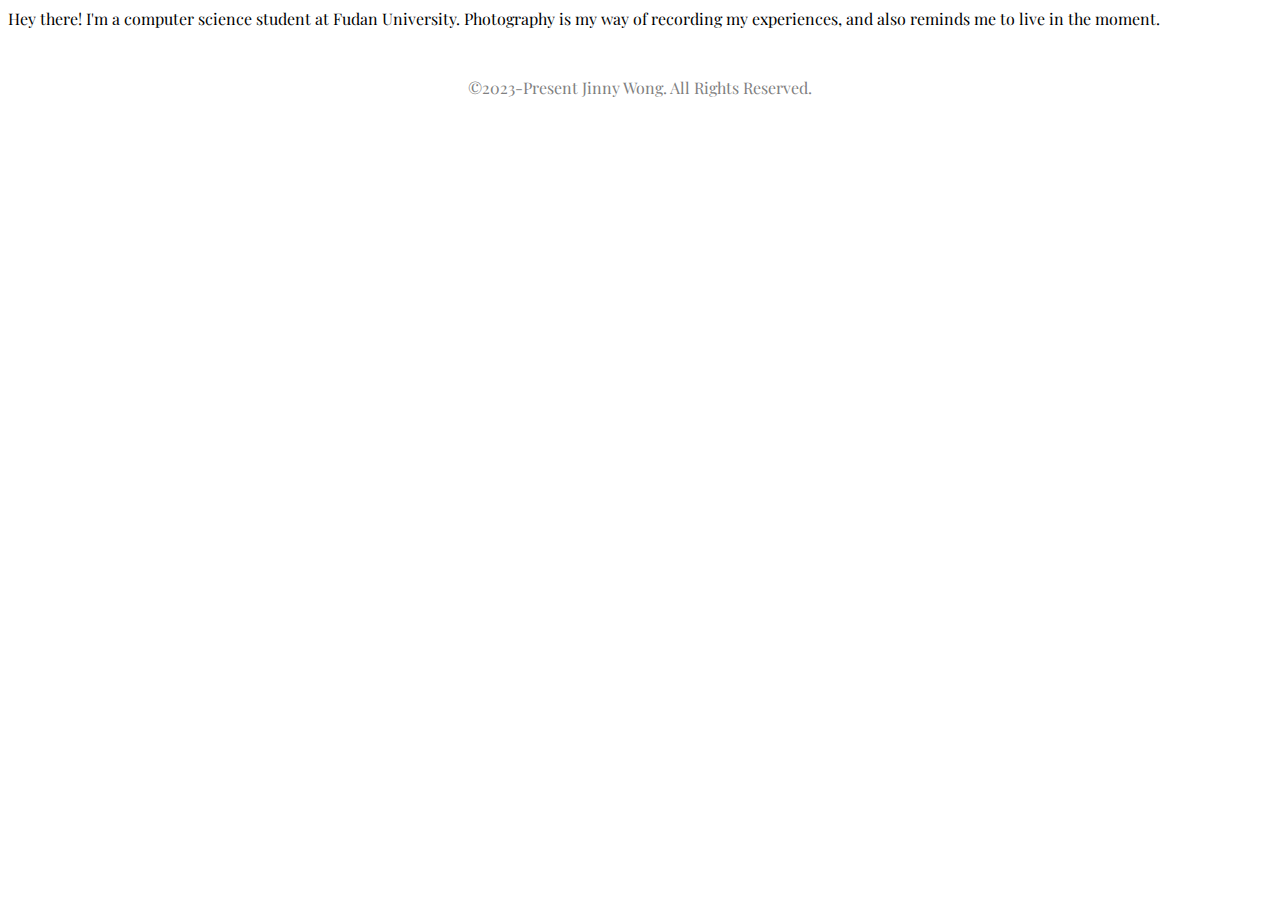
<file: about.html>
<!DOCTYPE html>
<html lang="en">
<head>
    <meta charset="UTF-8">
    <meta name="viewport" content="width=device-width, initial-scale=1.0">
    <link rel="stylesheet" href="./css/head-foot.css"/>
    <link rel="stylesheet" href="../css/mediaqueries.css"/>  

</head>

<body>
    Hey there! 

    I'm a computer science student at Fudan University.
    Photography is my way of recording my experiences, and also reminds me to live in the moment.

    <footer>
        <p>&#169;2023-Present Jinny Wong. All Rights Reserved. </p>
    </footer>


</body>
</html>
</file>
<file: css/head-foot.css>
/* Header & Footer */


@import url('https://fonts.googleapis.com/css2?family=Playfair+Display&display=swap');

* {
    font-family: 'Playfair Display', serif;
}

.site-heading{
    display:grid;
    justify-content: center;
    font-size: 3rem;
    margin-bottom: 1.5rem;
    letter-spacing: 15px;
    word-spacing: 10px;
}

.site-heading > a{
    text-decoration: none;
    background-color: none;
    color:black;
}


footer {
    margin-top: 3rem;
    justify-content: center;
    color: grey;
}
  
footer p {
    text-align: center;
} 

@media only screen and (max-width: 500px){
    .navbar {
        display:none
    }

    .site-heading{
        display:grid;
        justify-content: center;
        font-size: 2rem;
        margin-bottom: 1.5rem;
        letter-spacing: 0px;
        word-spacing: 5px;
        font-family: 'Playfair Display', serif;
    }

}
</file>
<file: css/mediaqueries.css>
@media only screen and (max-width: 500px){
    /*gallery page*/
    img {
        max-width: 300px;
        height: 200px;
        vertical-align: middle;
        display: inline-block;
    }

    .photo-container > div > img{
        width: 300px;
        height: 200px;
        object-fit: cover;
    }

    .photo-container {
        display: grid;
        grid-gap: 20px;
        grid-template-columns: repeat(auto-fit,minmax(300px,1fr));
        grid-auto-rows: 200px;
        grid-auto-flow: dense;
        padding: 20px;
    }

}
</file>
